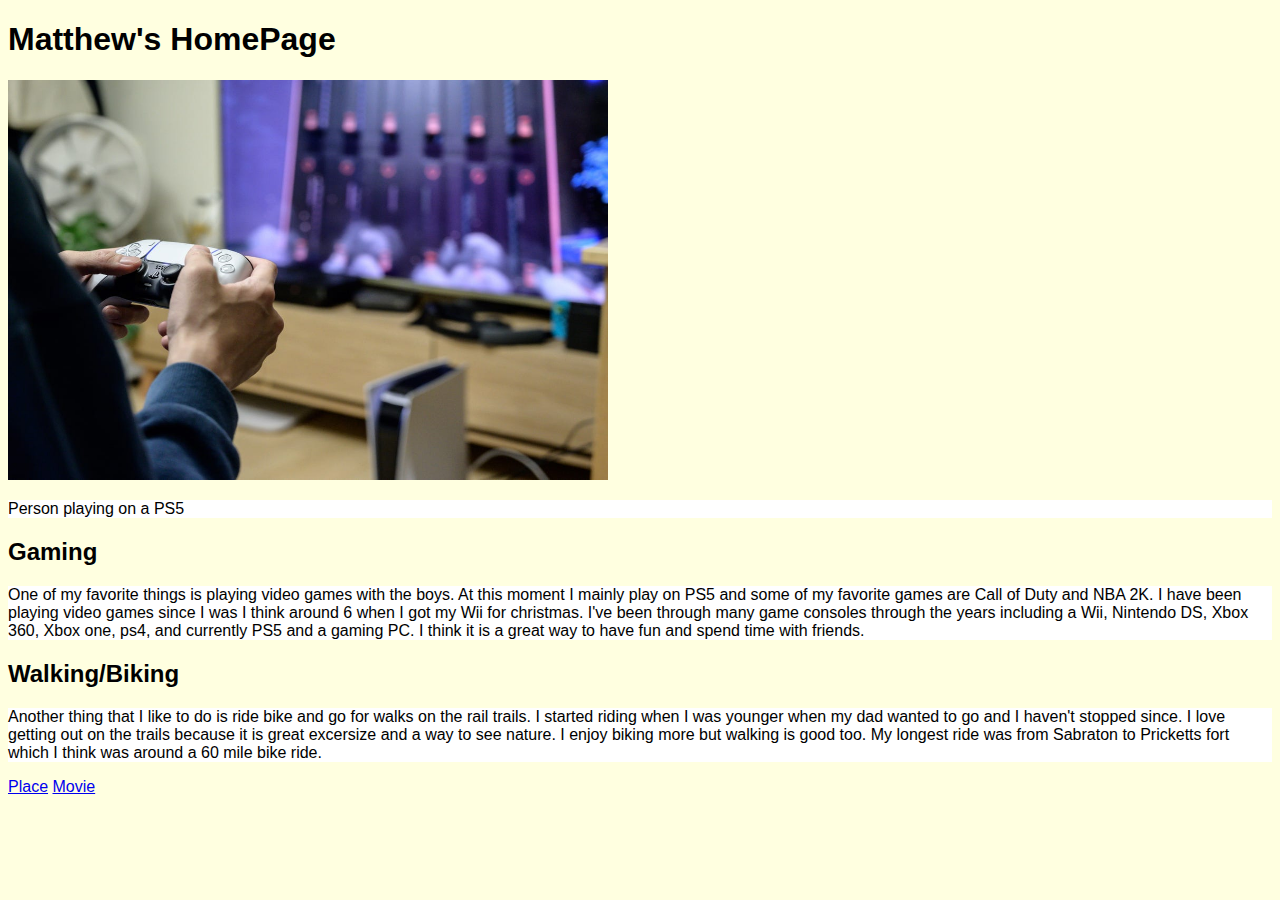
<file: index.html>
<!DOCTYPE html>
<html>
    <head>
        <title>HomePage</title>
        <link rel="stylesheet" type="text/css" href="style.css">
        <head>
        
    <body>
        <h1>Matthew's HomePage</h1>
        <img src="ps5.jpeg" width=600 height=400>
        <p>Person playing on a PS5</p>
        <h2>Gaming</h2>
        <p>One of my favorite things is playing video games with the boys. At this moment I mainly play on PS5 and some of my favorite     games are Call of Duty and NBA 2K. I have been playing video games since I was I think around 6 when I got my Wii for christmas. I've been through many game consoles through the years including a Wii, Nintendo DS, Xbox 360, Xbox one, ps4, and currently PS5 and a gaming PC. I think it is a great way to have fun and spend time with friends.</p>
        <h2>Walking/Biking</h2>
        <p>Another thing that I like to do is ride bike and go for walks on the rail trails. I started riding when I was younger when my dad wanted to go and I haven't stopped since. I love getting out on the trails because it is great excersize and a way to see nature. I enjoy biking more but walking is good too. My longest ride was from Sabraton to Pricketts fort which I think was around a 60 mile bike ride.</p>
        <a href="place.html">Place</a>
        <a href="movie.html">Movie</a>
    </body>
</html>
</file>
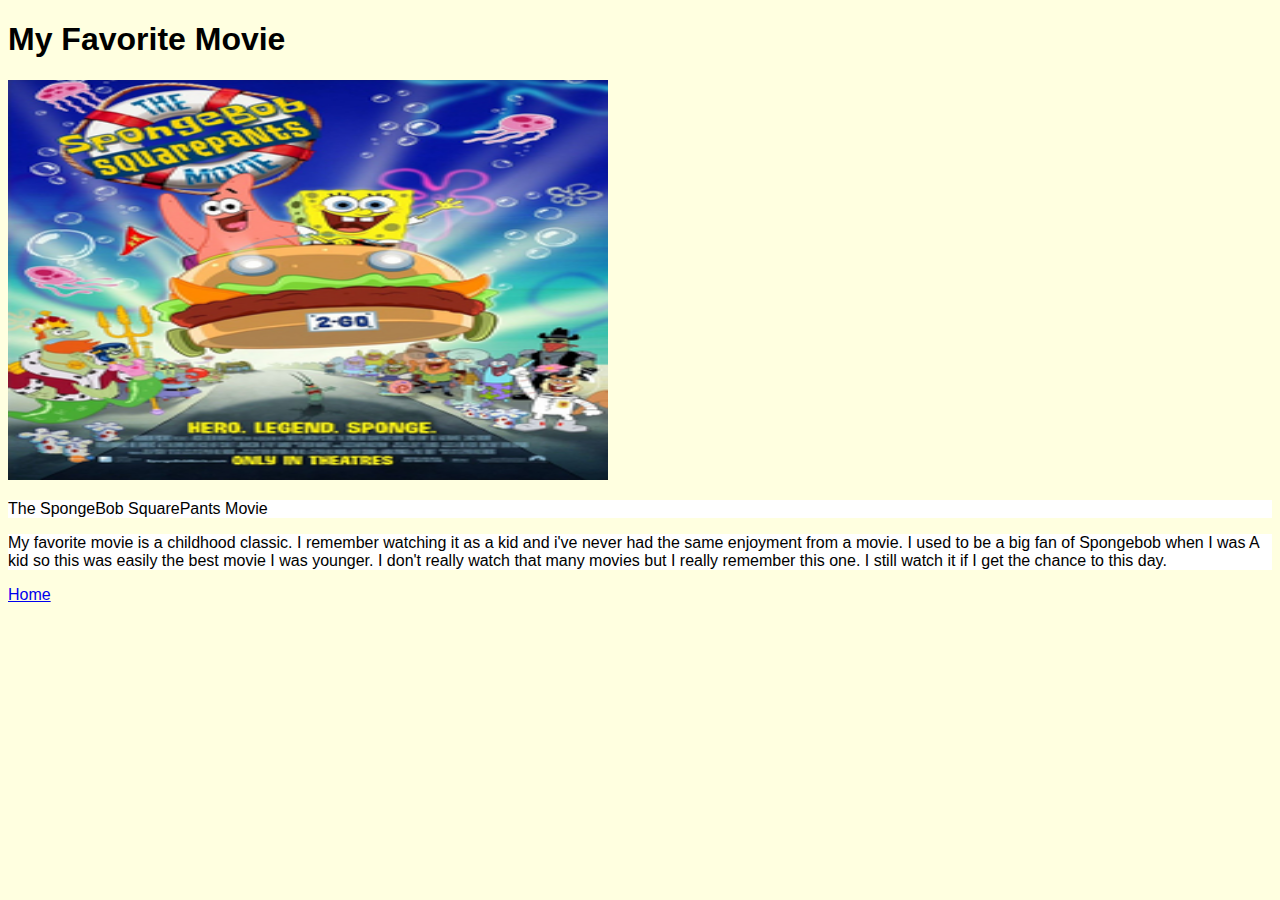
<file: movie.html>
<!DOCTYPE html>
<html>
    <head>
        <title>My Favorite Movie</title>
        <link rel="stylesheet" type="text/css" href="style.css">
        <head>
        
    <body>
        <h1>My Favorite Movie</h1>
        <img src="sponge.jpg" width=600 height=400>
        <p>The SpongeBob SquarePants Movie</p>
        <p>My favorite movie is a childhood classic. I remember watching it as a kid and i've never had the same enjoyment from a movie. I used to be a big fan of Spongebob when I was A kid so this was easily the best movie I was younger. I don't really watch that many movies but I really remember this one. I still watch it if I get the chance to this day.</p>
        <a href="index.html">Home</a>
    </body>
</html>
</file>
<file: style.css>
body{background-color:#ffffe0; font-family:Helvetica;}
p{background-color:white}
</file>
